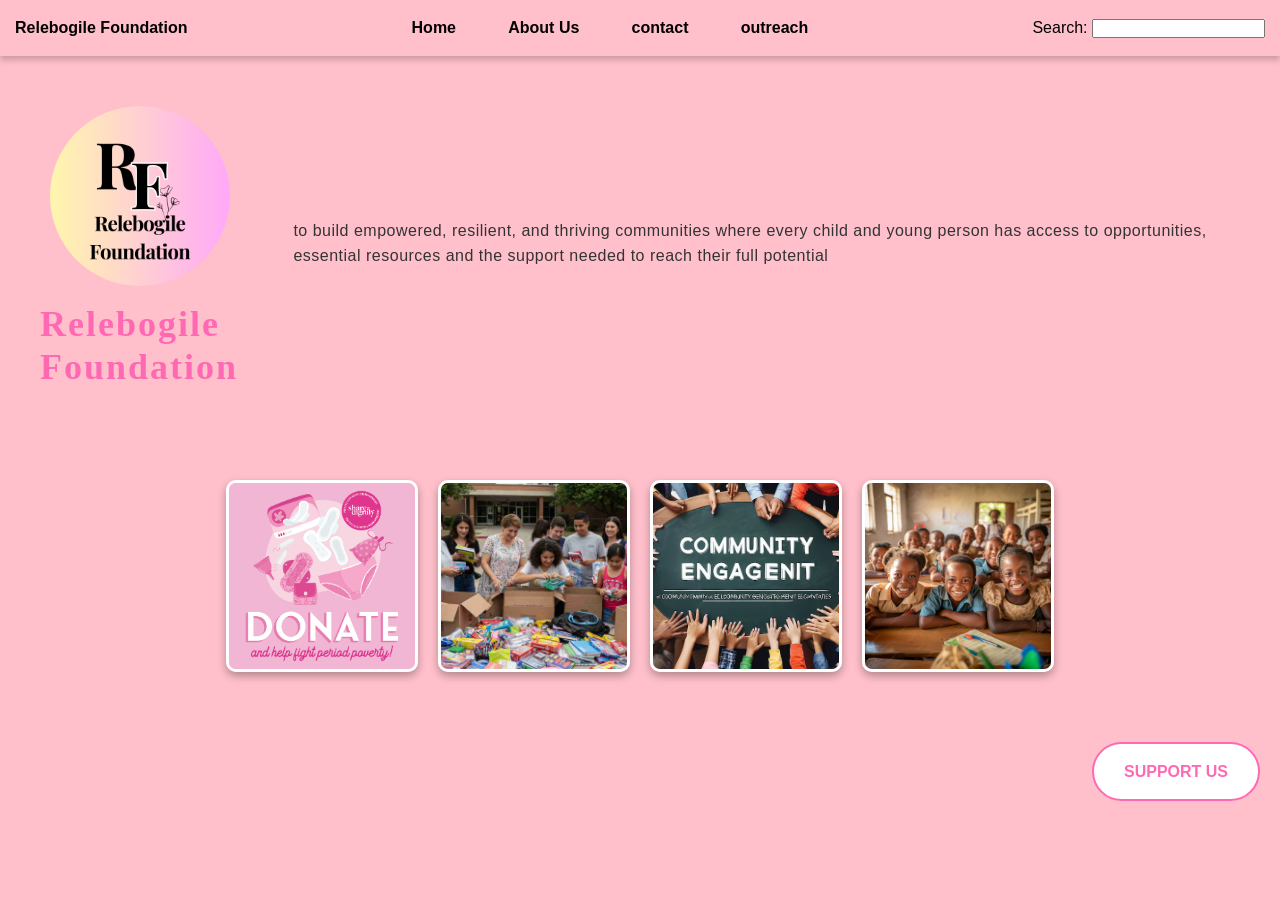
<file: index.html>
<!DOCTYPE html>
<html lang="en">
<head>
    <meta charset="UTF-8">
    <meta name="viewport" content="width=device-width, initial-scale=1.0">
    <title>Relebogile Foundation</title>
    <link rel="stylesheet" href="style.css">
</head>
<body>
    <!--header tabs(navigation)-->
     <header class="header" >
       <span><strong><font face="Arial">Relebogile Foundation</font></strong></span> 
     <nav style="display:inline;">
    
&nbsp;&nbsp;<a href="index.html">Home</a>&nbsp;&nbsp;
&nbsp;&nbsp;<a href="about.html">About Us</a>&nbsp;&nbsp;
&nbsp;&nbsp;<a href="contact.html">contact</a>&nbsp;&nbsp;
&nbsp;&nbsp;<a href="project.html">outreach</a>&nbsp;&nbsp;

</nav>
<form role="search" style="display:inline;">
    <label for="search">Search:</label>
    <input type="search" id="search" name="search">
</form>
</header>

<!--mission statement& logo-->
<section class="hero">
    <div class="logo">
<img src="images/NGO logo.png" alt="Relebogile foundation logo">
 <h1>Relebogile Foundation</h1>
 </div>
 <div class=""mission>
    <p>
<br>to build empowered, resilient, and thriving communities
 where every child and young person has access to
 opportunities, essential resources and the support needed to
 reach their full potential 
 </p> 
</div>
</section>



<!--4 pictures on the bottom-->
<section class="gallery">
<img src="images/picture4.jpg" alt="Donate pads">
<img src="images/picture1.jpg"  alt="Donate box">
<img src="images/picture2.avif" alt="community engagement">
<img src="images/picture3.avif"  alt="children in a class">
</section>
<!--support button-->
<div class="support-btn">
<a href=support.html>SUPPORT US</a>
</div>

   
</table>
</body>
</html>
</file>
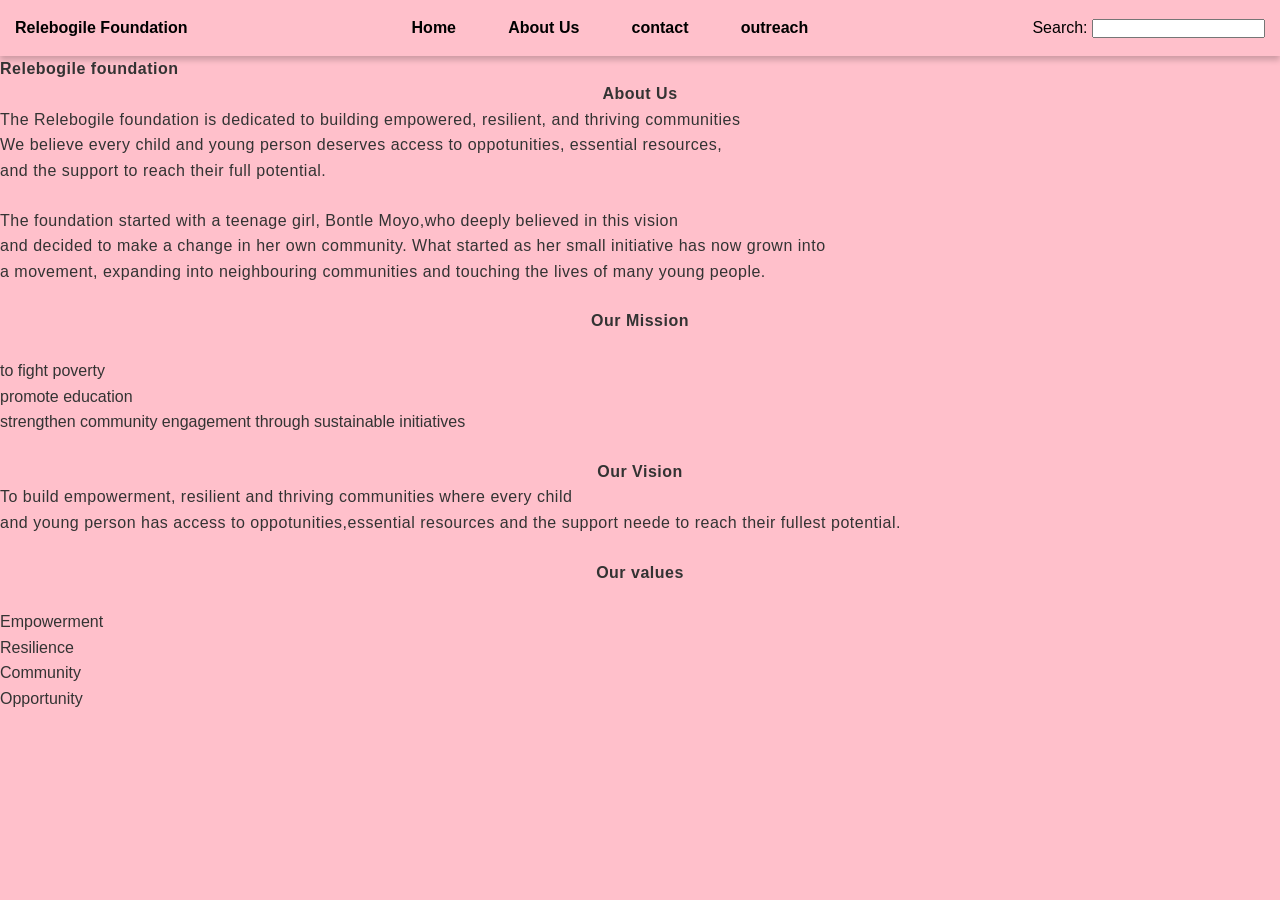
<file: about.html>
<!DOCTYPE html>
<html lang="en">
<head>
    <meta charset="UTF-8">
    <meta name="viewport" content="width=device-width, initial-scale=1.0">
    <title>About Us</title>
     <link rel="stylesheet" href="style.css">
</head>
<body>
    <!--header tabs(navigation)-->
     <header class="header" >
       <span><strong>Relebogile Foundation</strong></span> 
     <nav style="display:inline;">
    
&nbsp;&nbsp;<a href="index.html">Home</a>&nbsp;&nbsp;
&nbsp;&nbsp;<a href="about.html">About Us</a>&nbsp;&nbsp;
&nbsp;&nbsp;<a href="contact.html">contact</a>&nbsp;&nbsp;
&nbsp;&nbsp;<a href="project.html">outreach</a>&nbsp;&nbsp;

</nav>
<form role="search" style="display:inline;">
    <label for="search">Search:</label>
    <input type="search" id="search" name="search">
</form>
</header>

<h3><align="center">Relebogile foundation</align></h3>

<h2><center>About Us</center></h2>

<!--back story-->
<p>The Relebogile foundation is dedicated to building empowered, resilient, and thriving communities<br>
We believe every child and young person deserves access to oppotunities, essential resources,<br>
and the support to reach their full potential.
</p>
<!--back story-->
<p>
    The foundation started with a teenage girl, Bontle Moyo,who deeply believed in this vision<br>
    and decided to make a change in her own community. What started as her small initiative has now grown into<br>
    a movement, expanding into neighbouring communities and touching the lives of many young people.
</p>
    <h2><center>Our Mission</center></h2>
<p>
    <ul>
        <li>to fight poverty</li>
        <li>promote education</li>
        <li>strengthen community engagement through sustainable initiatives</li>
    </ul>
</p>
    <h2><center>Our Vision</center></h2>
<p>
To build empowerment, resilient and thriving communities where every child <br>
and young person has access to oppotunities,essential resources and the support neede to reach their fullest potential.
</p>
<h2><center>Our values</center></h2>
<p>
    <ul>
        <li>Empowerment</li>
        <li>Resilience</li>
        <li>Community</li>
        <li>Opportunity</li>
    </ul>
</p>

</body>
</html>
</file>
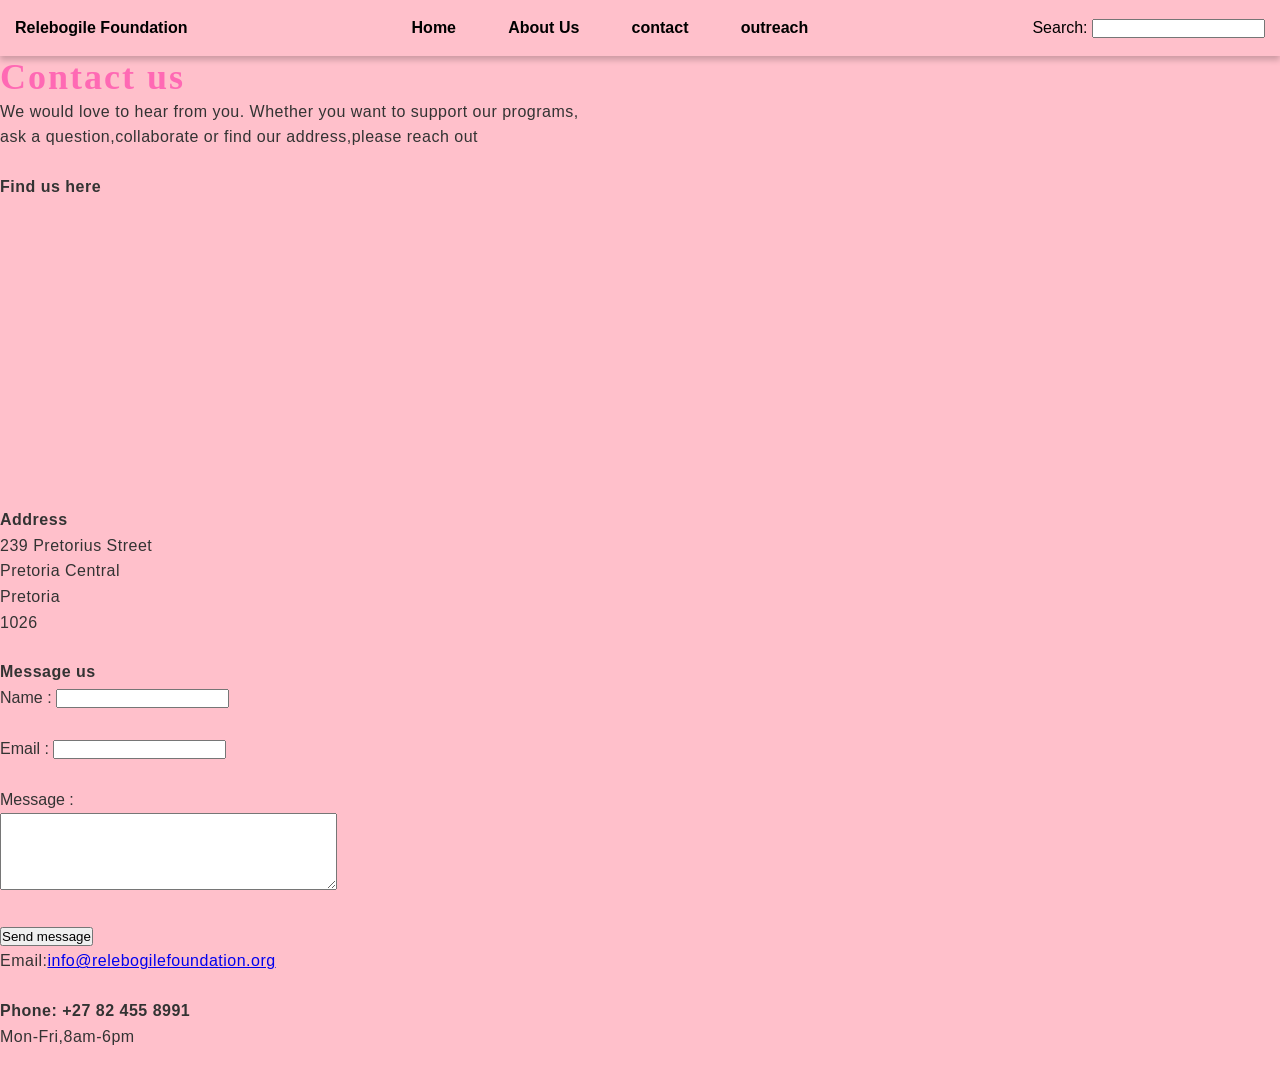
<file: contact.html>
<!DOCTYPE html>
<html lang="en">
<head>
    <meta charset="UTF-8">
    <meta name="viewport" content="width=device-width, initial-scale=1.0">
    <title>Contact</title>
     <link rel="stylesheet" href="style.css">
</head>
<body>
   <!--header tabs(navigation)-->
     <header class="header" >
       <span><strong>Relebogile Foundation</strong></span> 
     <nav style="display:inline;">
    
&nbsp;&nbsp;<a href="index.html">Home</a>&nbsp;&nbsp;
&nbsp;&nbsp;<a href="about.html">About Us</a>&nbsp;&nbsp;
&nbsp;&nbsp;<a href="contact.html">contact</a>&nbsp;&nbsp;
&nbsp;&nbsp;<a href="project.html">outreach</a>&nbsp;&nbsp;

</nav>
<form role="search" style="display:inline;">
    <label for="search">Search:</label>
    <input type="search" id="search" name="search">
</form>
</header> 
<h1>Contact us</h1>
<p>We would love to hear from you. Whether you want to support our programs,<br>
ask a question,collaborate or find our address,please reach out</p>

<!--address box--> 
<h2>Find us here</h2>
<iframe src="https://www.google.com/maps/embed?pb=!1m18!1m12!1m3!1d3593.6845065636994!2d28.190188199999994!3d-25.747944899999993!2m3!1f0!2f0!3f0!3m2!1i1024!2i768!4f13.1!3m3!1m2!1s0x1e9561eb88fde125%3A0xa6b2b426ca41034!2sRosebank%20College%20Pretoria%20Campus!5e0!3m2!1sen!2sza!4v1786664821761!5m2!1sen!2sza" width="500" height="300" style="border:0;" allowfullscreen="" loading="lazy" referrerpolicy="strict-origin-when-cross-origin"></iframe>

<h3>Address</h3>
<p>239 Pretorius Street<br>
Pretoria Central<br>
Pretoria<br>
1026</p>

<!--message box-->
<h2>Message us</h2>
<form>
    <label for="name">Name : </label>
    <input type="text" id="name" name="name"><br><br>

    <label for="email">Email : </label>
    <input type="email" id="email" name="email"><br><br>

    <label for="message">Message : </label><br>
    <textarea id="message" name="message" rows="5" cols="40"></textarea><br><br>
<button type="submit">Send message</button>
</form>
<!--contact info-->
<p>Email:<a href="mailto:info@relebogilefoundation.org">info@relebogilefoundation.org</a></p>
<p><b>Phone: +27 82 455 8991</b><br>
Mon-Fri,8am-6pm</p>
</body>
</html>
</file>
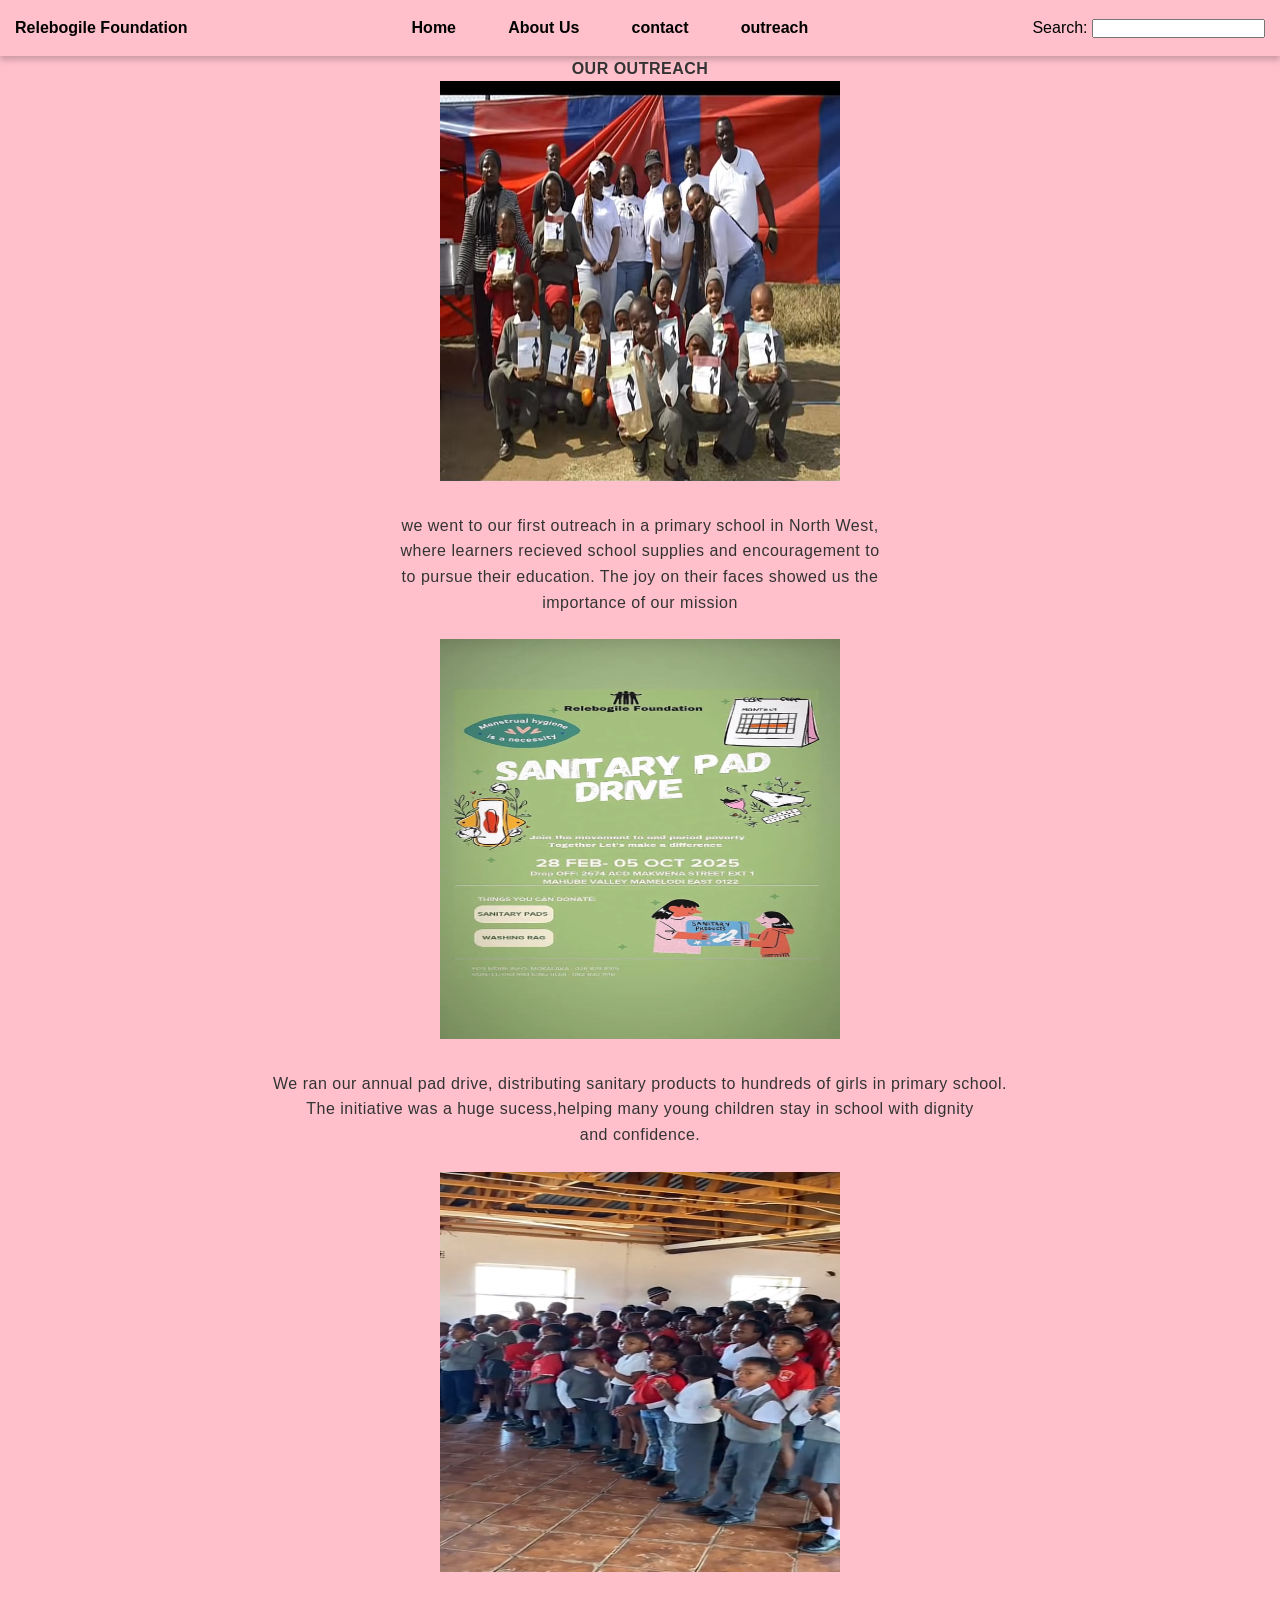
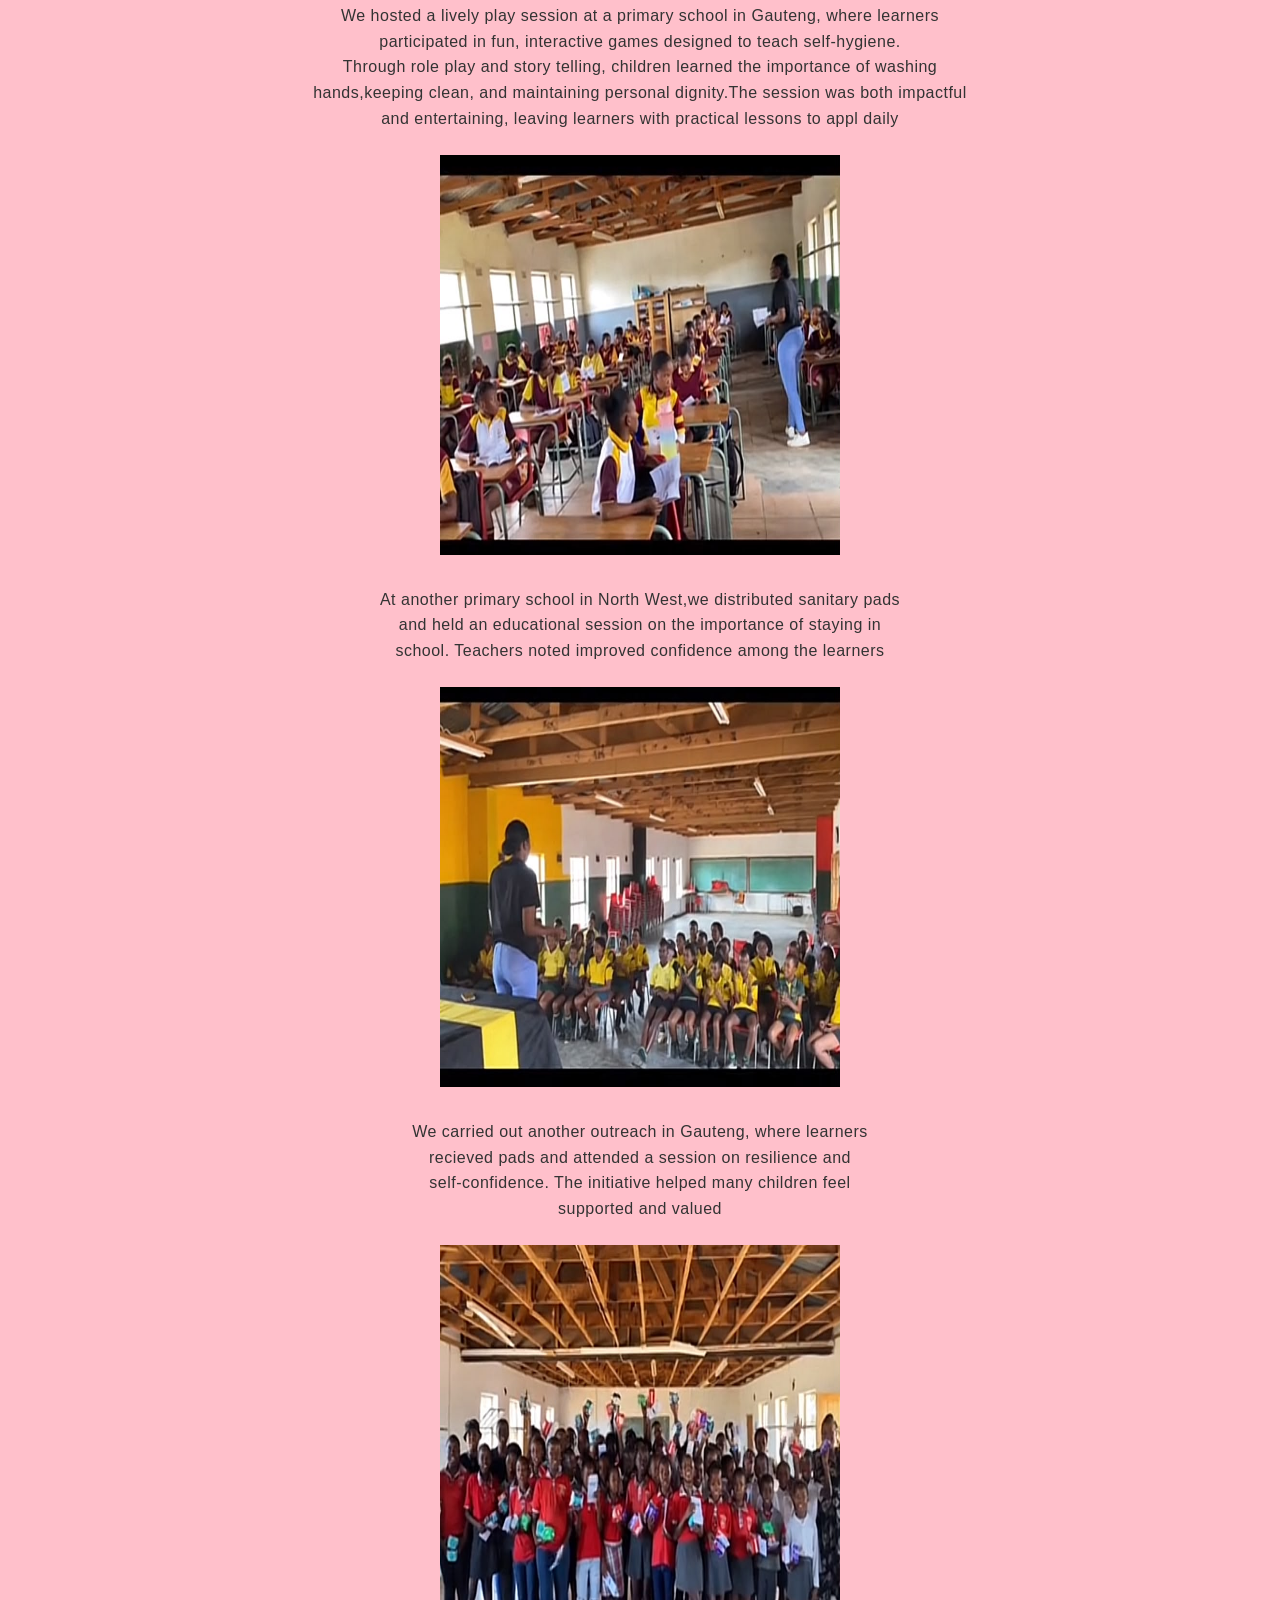
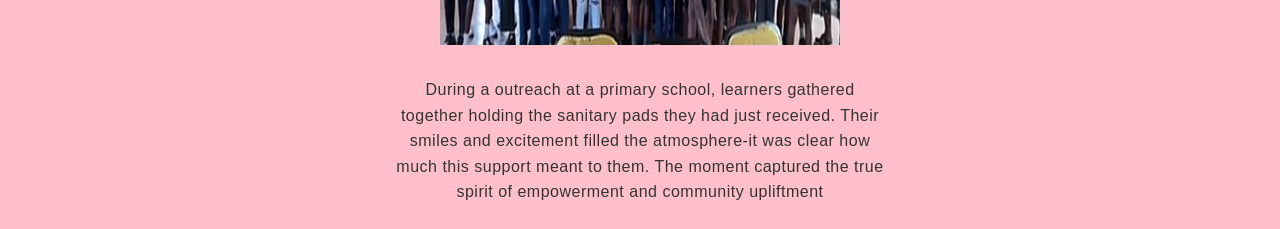
<file: project.html>
<!DOCTYPE html>
<html lang="en">
<head>
    <meta charset="UTF-8">
    <meta name="viewport" content="width=device-width, initial-scale=1.0">
    <title>Outreach</title>
     <link rel="stylesheet" href="style.css">
</head>
<body>
    <center>
      <!--header tabs(navigation)-->
     <header class="header" >
       <span><strong>Relebogile Foundation</strong></span> 
     <nav style="display:inline;">
    
&nbsp;&nbsp;<a href="index.html">Home</a>&nbsp;&nbsp;
&nbsp;&nbsp;<a href="about.html">About Us</a>&nbsp;&nbsp;
&nbsp;&nbsp;<a href="contact.html">contact</a>&nbsp;&nbsp;
&nbsp;&nbsp;<a href="project.html">outreach</a>&nbsp;&nbsp;

</nav>
<form role="search" style="display:inline;">
    <label for="search">Search:</label>
    <input type="search" id="search" name="search">
</form>
</header>
<!--outreach-->
<h3>OUR OUTREACH</h3>
<p><img src="images/outreach1.jpg" width="400" height="400" alt="outreach1"></p>
<p>we went to our first outreach in a primary school in North West,<br>
where learners recieved school supplies and encouragement to<br>
to pursue their education. The joy on their faces showed us the<br>
importance of our mission</p>
<p><img src="images/outreach2.jpg" width="400" height="400" alt="outreach2"> </p>

<p>We ran our annual pad drive, distributing sanitary products to hundreds of girls in primary school.<br>
The initiative was a huge sucess,helping many young children stay in school with dignity<br>
and confidence.</p>
<p><img src="images/outreach3.jpg" width="400" height="400" alt="outreach3"></p>
<p>We hosted a lively play session at a primary school in Gauteng, where learners<br>
participated in fun, interactive games designed to teach self-hygiene.<br>
Through role play and story telling, children learned the importance of washing<br>
hands,keeping clean, and maintaining personal dignity.The session was both impactful <br>
and entertaining, leaving learners with practical lessons to appl daily</p>
<p><img src="images/outreach4.jpg" width="400" height="400" alt="outreach4"></p>
<p>At another primary school in North West,we distributed sanitary pads<br>
and held an educational session on the importance of staying in<br>
school. Teachers noted improved confidence among the learners</p>
<p><img src="images/outreach5.jpg" width="400" height="400" alt="outreach5"></p>
<p>We carried out another outreach in Gauteng, where learners<br>
recieved pads and attended a session on resilience and<br>
self-confidence. The initiative helped many children feel<br>
supported and valued</p>
<p><img src="images/outreach6.jpg" width="400" height="400" alt="outreach6"></p>
<p>During a outreach at a primary school, learners gathered<br>
together holding the sanitary pads they had just received. Their<br>
smiles and excitement filled the atmosphere-it was clear how<br>
much this support meant to them. The moment captured the true<br>
spirit of empowerment and community upliftment</p>
</center>
</body>

</html>
</file>
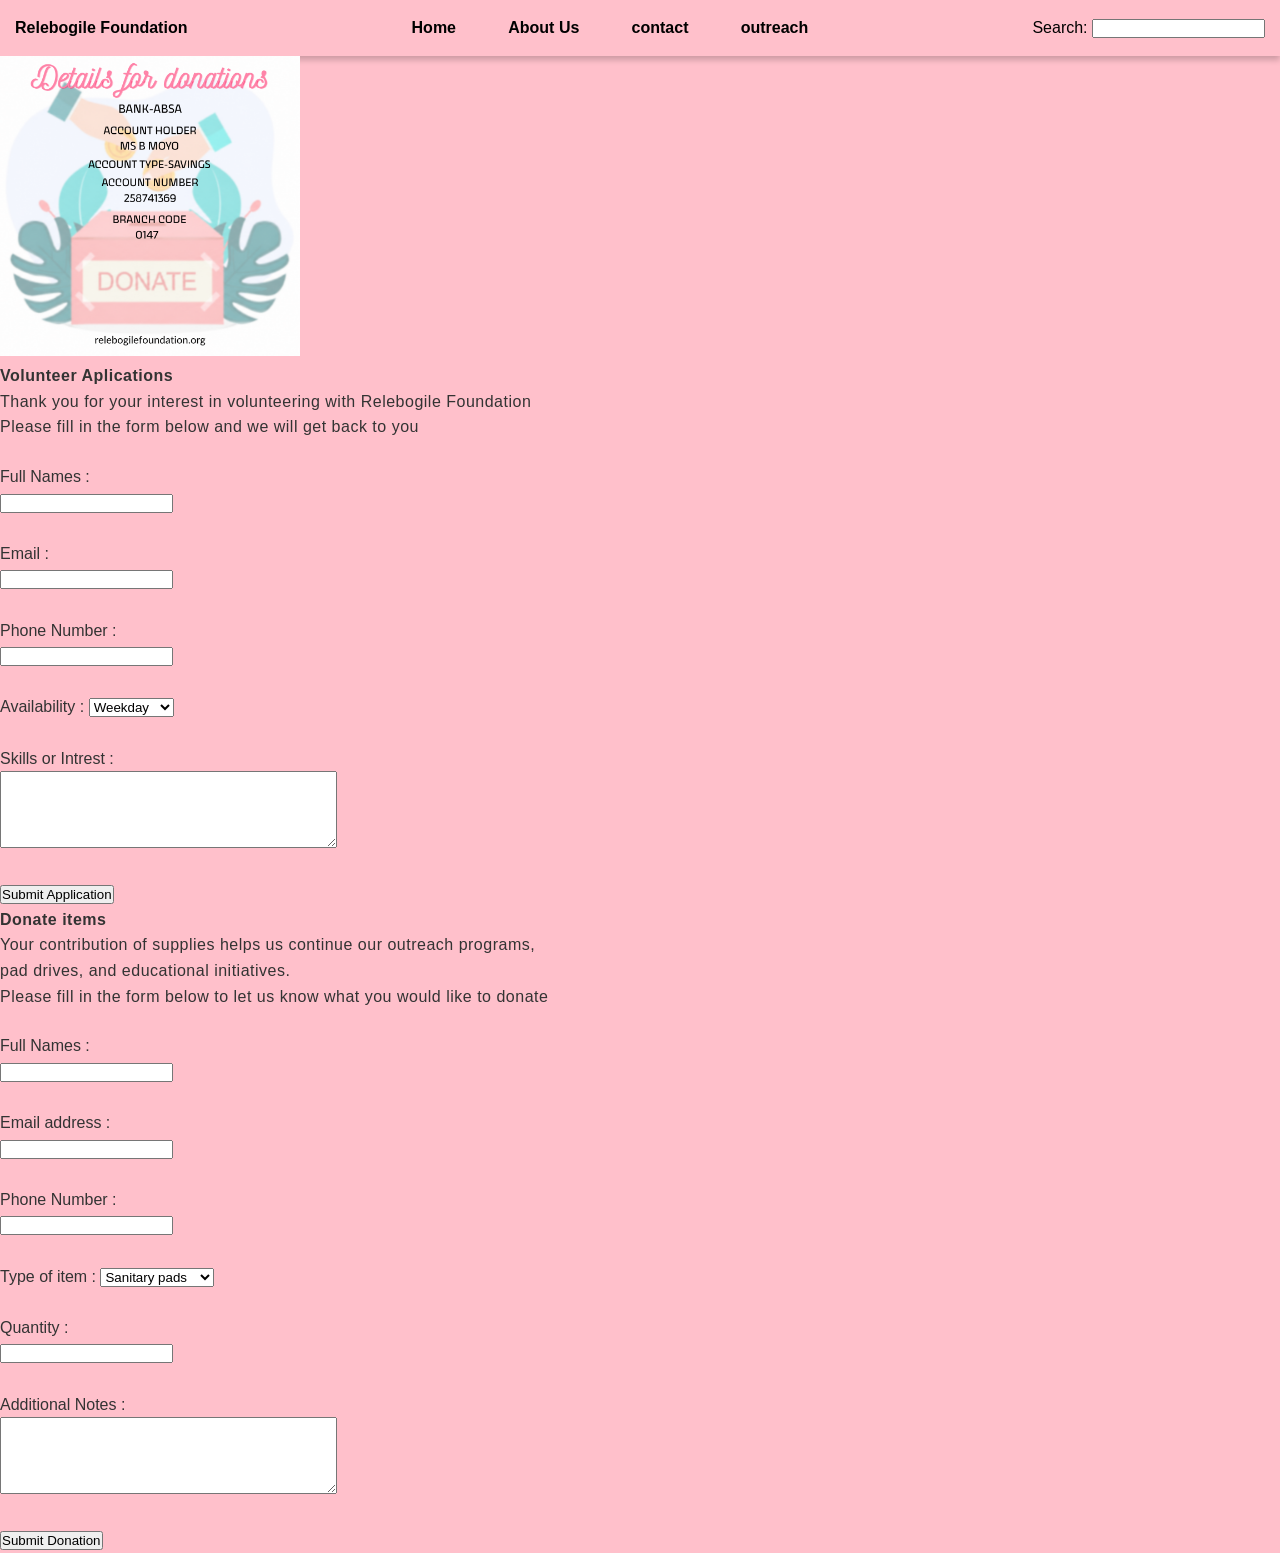
<file: support.html>
<!DOCTYPE html>
<html lang="en">
<head>
    <meta charset="UTF-8">
    <meta name="viewport" content="width=device-width, initial-scale=1.0">
    <title>Support us</title>
     <link rel="stylesheet" href="style.css">
</head>
<body>
    <!--header tabs(navigation)-->
     <header class="header" >
       <span><strong>Relebogile Foundation</strong></span> 
     <nav style="display:inline;">
    
&nbsp;&nbsp;<a href="index.html">Home</a>&nbsp;&nbsp;
&nbsp;&nbsp;<a href="about.html">About Us</a>&nbsp;&nbsp;
&nbsp;&nbsp;<a href="contact.html">contact</a>&nbsp;&nbsp;
&nbsp;&nbsp;<a href="project.html">outreach</a>&nbsp;&nbsp;

</nav>
<form role="search" style="display:inline;">
    <label for="search">Search:</label>
    <input type="search" id="search" name="search">
</form>
</header>
<!--donation details-->
<img src="images/donation.png" width="300" height="300" alt="donation details">
<!--volunteer-->
<h2>Volunteer Aplications</h2>
<p>Thank you for your interest in volunteering with Relebogile Foundation<br>
Please fill in the form below and we will get back to you</p>
<form>
    <label for="fullname">Full Names : </label><br>
    <input type="text" id="fullname" name="fullname" required><br><br>

    <label for="email">Email : </label><br>
    <input type="email" id="email" name="email" required><br><br>

    <label for="phone">Phone Number : </label><br>
    <input type="tel" id="phone" name="phone" ><br><br>

    <label for="availability">Availability : </label>
    <select id="availability" name="availability">
        <option value="weekdays">Weekday</option>
        <option value="weekends">Weekends</option>
        <option value="both">Both</option>
    </select><br><br>
    
    
    <label for="skill">Skills or Intrest : </label><br>
    <textarea id="skill" name="skill" rows="5" cols="40"></textarea><br><br>

    <button type="submit">Submit Application</button>
    </form>
    <!--non cash donations-->
    <h2>Donate items</h2>
    <p>Your contribution of supplies helps us continue our outreach programs,<br>
    pad drives, and educational initiatives.<br>
    Please fill in the form below to let us know what you would like to donate</p>
    <form>
    <label for="fullname">Full Names : </label><br>
    <input type="text" id="fullname" name="fullname" required><br><br>

    <label for="email">Email address : </label><br>
    <input type="email" id="email" name="email" required><br><br>

    <label for="phone">Phone Number : </label><br>
    <input type="tel" id="phone" name="phone" ><br><br>

    <label for="item">Type of item : </label>
    <select id="item" name="item" required>
        <option value="pads">Sanitary pads</option>
        <option value="books">Books</option>
        <option value="uniforms">School Uniform</option>
        <option value="food">Food Parcels</option>
        <option value="others">Other Supplies</option>
    </select><br><br>
    
    <label for="quantity">Quantity : </label><br>
    <input type="number" id="quantity" name="quantity" ><br><br>
    
    <label for="message">Additional Notes : </label><br>
    <textarea id="message" name="message" rows="5" cols="40"></textarea><br><br>

    <button type="submit">Submit Donation</button>
    </form>



</body>
</html>
</file>
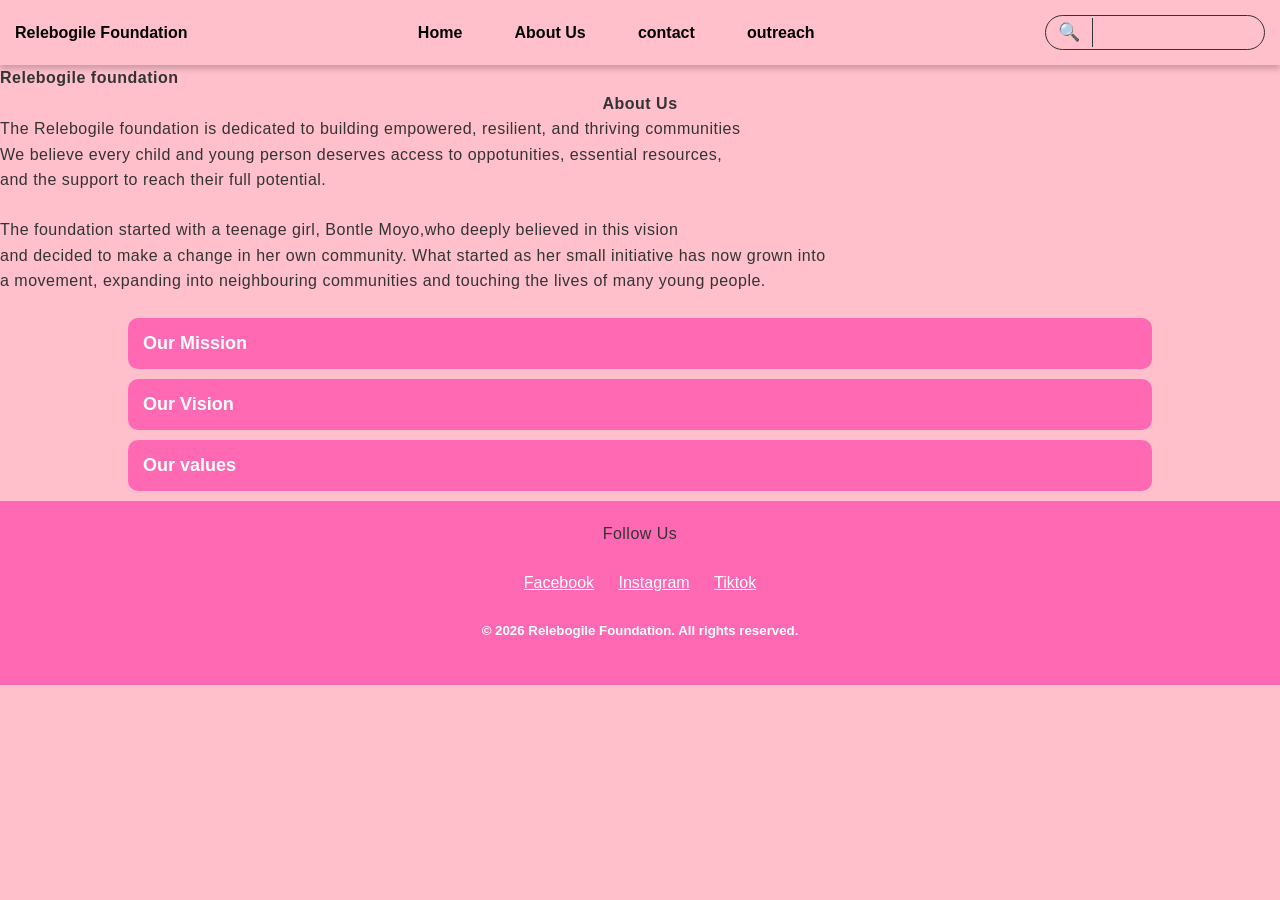
<file: part3-St10526886/about.html>
<!DOCTYPE html>
<html lang="en">
<head>
    <meta charset="UTF-8">
    <meta name="viewport" content="width=device-width, initial-scale=1.0">
     <meta name="description" content="Learn about Relebogile foundation's mission, vision and values.">
    <title>About Us| Relebogile foundation</title>
     <link rel="stylesheet" href="style.css">
</head>
<body>
    <!--header tabs(navigation)-->
     <header class="header" >
       <span><strong>Relebogile Foundation</strong></span> 
     <nav style="display:inline;">
    
&nbsp;&nbsp;<a href="index.html">Home</a>&nbsp;&nbsp;
&nbsp;&nbsp;<a href="about.html">About Us</a>&nbsp;&nbsp;
&nbsp;&nbsp;<a href="contact.html">contact</a>&nbsp;&nbsp;
&nbsp;&nbsp;<a href="project.html">outreach</a>&nbsp;&nbsp;

</nav>
<form role="search" class="search-form">
    <label for="search">🔍</label>
    <input type="search" id="search" name="search">
</form>
</header>

<h2><align="center">Relebogile foundation</align></h2>

<h2><center>About Us</center></h2>

<!--back story-->
<p>The Relebogile foundation is dedicated to building empowered, resilient, and thriving communities<br>
We believe every child and young person deserves access to oppotunities, essential resources,<br>
and the support to reach their full potential.
</p>
<!--back story-->
<p>
    The foundation started with a teenage girl, Bontle Moyo,who deeply believed in this vision<br>
    and decided to make a change in her own community. What started as her small initiative has now grown into<br>
    a movement, expanding into neighbouring communities and touching the lives of many young people.
</p>
    <button class="accordion">Our Mission</button>
<div class="panel">
    <ul>
        <li>to fight poverty </li>
        <li>promote education </li>
        <li>strengthen community engagement through sustainable initiatives </li>
    </ul>
</div>
    <button class="accordion">Our Vision</button>
<div class="panel">
    <p>
To build empowerment, resilient and thriving communities where every child <br>
and young person has access to opportunities,essential resources and the support needed to reach their fullest potential.
</p>
</div>
<button class="accordion">Our values</button>
<div class="panel">

    <ul>
        <li>Empowerment </li>
        <li>Resilience </li>
        <li>Community </li>
        <li>Opportunity </li>
    </ul>

</div>
<script src="script.js"></script>

<footer>
    <p>Follow Us</p>
    <a href="#">Facebook</a>
    <a href="https://www.instagram.com/relebogile.foundation?vrfl=eWgwcG0zdnAwcnMy" target="_blank">Instagram</a>
    <a href="https://www.tiktok.com/@rele.foundation?_r=1&_t=ZS-9B3aBrFrjSY" target="_blank">Tiktok</a>
<p><h5>&copy; 2026 Relebogile Foundation. All rights reserved.</h5></p>
</footer>
</body>
</html>
</file>
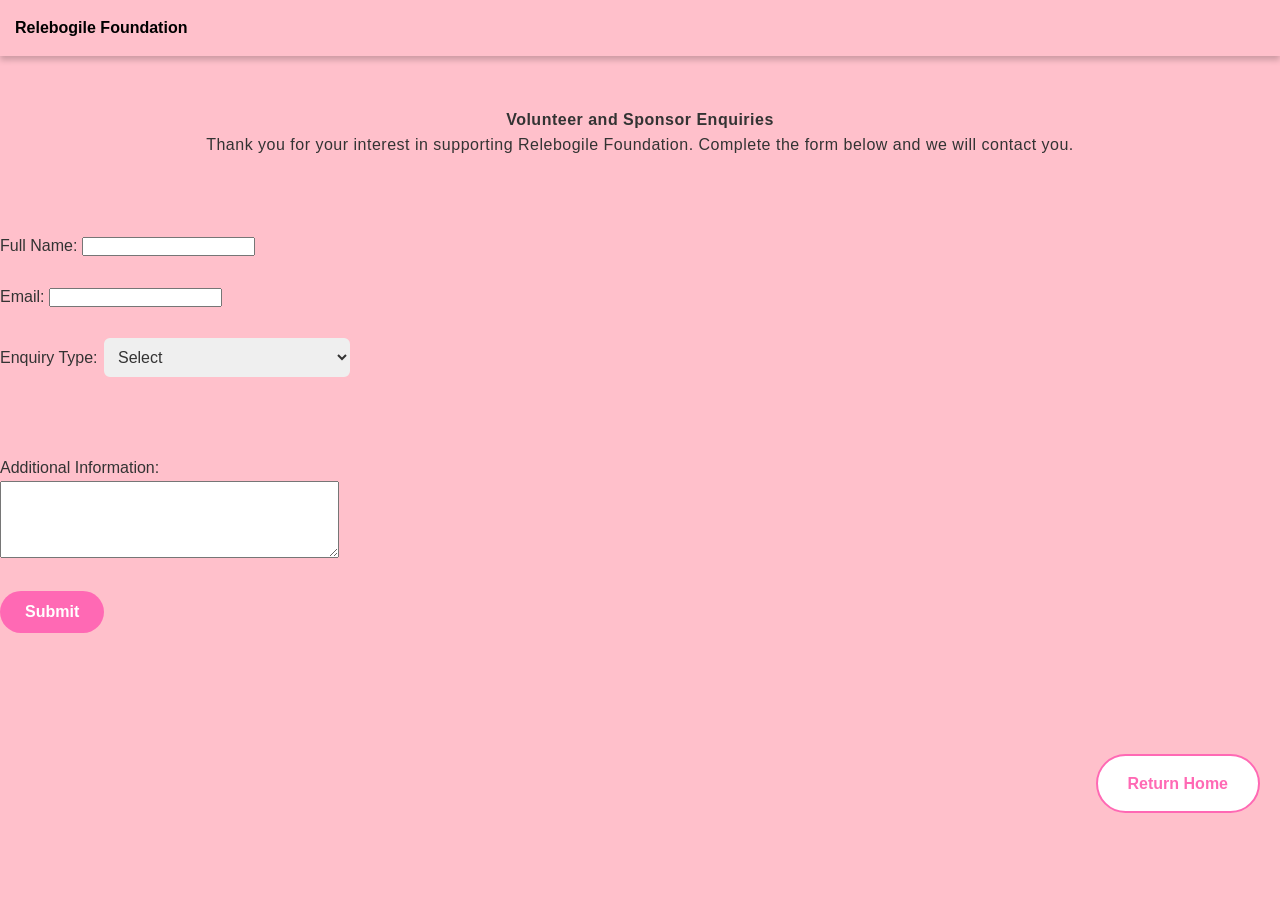
<file: part3-St10526886/enquiry.html>
<!DOCTYPE html>
<html lang="en">
<head>
    <meta charset="UTF-8">
    <meta name="viewport" content="width=device-width, initial-scale=1.0">
    <title>Enquiry| Relebogile Foundation</title>
    <link rel="stylesheet" href="style.css">
</head>
<body>
      <header class="header" >
       <span><strong>Relebogile Foundation</strong></span> 
     <nav style="display:inline;">
        </nav>
      </header>
    <br><br>
    <h2 style="text-align:center";>Volunteer and Sponsor Enquiries</h2>
    <p style="text-align:center">
        Thank you for your interest in supporting
        Relebogile Foundation.
        Complete the form below and we will contact you.
    </p>
    <br><br>
    <form id="enquiryForm">
        <label for="fullname">Full Name: </label>
    <input type="text" id="fullname" required> <br><br>
      <label for="email">Email: </label>
    <input type="email" id="email" required> <br><br>
     
    <label for="interest">Enquiry Type: </label>
        <select id="interest">
            <option value="">Select</option>
             <option value="volunteer">Volunteer</option>
              <option value="sponsor">Sponsor</option>
        </select><br><br>
<span id="interestError"></span>
<br><br>
<label for="message"> Additional Information: </label><br>
  <textarea id="message" name="message" rows="5" cols="40"></textarea><br><br>

<button type="submit">Submit</button>
    </form>
    <br>
    
    <p id="response"></p><br><br>
<div class="support-btn">
    <a href="index.html"> Return Home</a>
</div><br><br>
<script src="script.js"></script>
</body>
</html>
</file>
<file: style.css>
*{
    margin: 0;
    padding: 0;
    box-sizing: border-box;
}
body{
    font-family: Arial, Helvetica, sans-serif;
    background:#ffc0cb;
    color: #333;
    line-height: 1.6;
}
/*Navigation bar*/
header {
    background-color:#ffc0cb;
    padding: 15px;
    display: flex;
    justify-content: space-between;
    align-items: center;
    color: black;
}

header nav a {
    color: black;
    text-decoration: none;
    margin: 0 15px;
    font-weight: bold;
}
header nav a:hover{
    text-decoration: underline;
}
.hero {
    display: flex;
    justify-content: space-between;
    align-items: center;
    padding: 30px;
}
.logo img{
    width: 200px;
    height: auto;
    border-radius: 50%;
    
    padding: 10px;
}
.mission{
    max-width: 600px;
    font-size: 18px;
    color: #333;
}
.gallery {
    display: flex;
    justify-content: center;
    gap:20px;
    padding:20px;
}
.gallery img{
    width:180px;
    height:180px;
    border-radius:10px;
    object-fit: cover;
}
.support-btn a{
    display: inline-block;
    background-color: white;
    color: #ff69b4;
    padding: 15px 30px;
    border-radius: 50px;/*oval shape*/
    font-weight:bold;
    text-decoration:none;
    transition:0.3s;
}
.support-btn a:hover{
    background-color: #ff69b4;
    color:white;
}
h1{
    font-family: 'Georgia',serif;
    font-size:36px;
    font-weight: bold;
    letter-spacing: 2px;
    line-height: 1.2;
    color: #ff69b4;
}
h2,h3{
    font-family: 'Arial',sans-serif;
    font-size: 16px;
    line-height: 1.6;
    letter-spacing: 0.5px;
    color: #333;
}
p{
    font-family: 'Verdana',sans-serif;
    font-size: 16px;
    line-height: 1.6;
    letter-spacing: 0.5px;
    color: #333;
}
.hero{
    display: flex;
    flex-direction: row;
    justify-content: center;
    padding: 40px;
}
.gallery{
    display: flex;
    flex-direction: row;
    justify-content: center;
    gap: 20px;
    margin: 30px 0;
}
.support-btn{
    display: flex;
    justify-content: flex-end;
    padding: 20px;
}
header{
    background-color: #ffc0cb;
    box-shadow: 0 4px 6px rgba(0,0,0,0.2);
 }
 .gallery img {
    border: 3px solid #fff;
    box-shadow: 0 4px 8px rgba(0,0,0,0.3);
    transition: transform 0.3s;
 }
 .gallery img:hover{
    transform: scale(1.05);
 }
 .support-btn a{
    border: 2px solid#ff69b4;
 }
 @media(max-width: 768px){
    .hero{
        flex-direction: column;
        text-align: center;
    }
    .gallery{
        flex-direction: column;
        align-items: center;
    }
    .support-btn{
        justify-content:center;
    }
 }
 @media(max-width: 480px){
    body{
        font-size: 14px;
    }
    h1{
        font-size: 28px;
    }
    .gallery img{
        width:100%;
        max-width:300px;
    }
 }
body{
    font-size: 1rem;
}
 p{
    margin-bottom:1.5em;
 }
 .gallery img{
    width: 12em;
    height: 12em;
 }
</file>
<file: part3-St10526886/style.css>
*{
    margin: 0;
    padding: 0;
    box-sizing: border-box;
}
body{
    font-family: Arial, Helvetica, sans-serif;
    background:#ffc0cb;
    color: #333;
    line-height: 1.6;
}
/*Navigation bar*/
header {
    background-color:#ffc0cb;
    padding: 15px;
    display: flex;
    justify-content: space-between;
    align-items: center;
    color: black;
}

header nav a {
    color: black;
    text-decoration: none;
    margin: 0 15px;
    font-weight: bold;
}
header nav a:hover{
    text-decoration: underline;
}
.hero {
    display: flex;
    justify-content: space-between;
    align-items: center;
    padding: 30px;
}
.logo img{
    width: 200px;
    height: auto;
    border-radius: 50%;
    
    padding: 10px;
}
.mission{
    max-width: 600px;
    font-size: 18px;
    color: #333;
}
.gallery {
    display: flex;
    justify-content: center;
    gap:20px;
    padding:20px;
}
.gallery img{
    width:180px;
    height:180px;
    border-radius:10px;
    object-fit: cover;
}
.support-btn a{
    display: inline-block;
    background-color: white;
    color: #ff69b4;
    padding: 15px 30px;
    border-radius: 50px;/*oval shape*/
    font-weight:bold;
    text-decoration:none;
    transition:0.3s;
}
.support-btn a:hover{
    background-color: #ff69b4;
    color:white;
}
h1{
    font-family: 'Georgia',serif;
    font-size:36px;
    font-weight: bold;
    letter-spacing: 2px;
    line-height: 1.2;
    color: #ff69b4;
}
h2,h3{
    font-family: 'Arial',sans-serif;
    font-size: 16px;
    line-height: 1.6;
    letter-spacing: 0.5px;
    color: #333;
}
p{
    font-family: 'Verdana',sans-serif;
    font-size: 16px;
    line-height: 1.6;
    letter-spacing: 0.5px;
    color: #333;
}
.hero{
    display: flex;
    flex-direction: row;
    justify-content: center;
    padding: 40px;
}
.gallery{
    display: flex;
    flex-direction: row;
    justify-content: center;
    gap: 20px;
    margin: 30px 0;
}
.support-btn{
    display: flex;
    justify-content: flex-end;
    padding: 20px;
}
header{
    background-color: #ffc0cb;
    box-shadow: 0 4px 6px rgba(0,0,0,0.2);
 }
 .gallery img {
    border: 3px solid #fff;
    box-shadow: 0 4px 8px rgba(0,0,0,0.3);
    transition: transform 0.3s;
 }
 .gallery img:hover{
    transform: scale(1.05);
 }
 .support-btn a{
    border: 2px solid#ff69b4;
 }
 @media(max-width: 768px){
    .hero{
        flex-direction: column;
        text-align: center;
    }
    .gallery{
        flex-direction: column;
        align-items: center;
    }
    .support-btn{
        justify-content:center;
    }
 }
 @media(max-width: 480px){
    body{
        font-size: 14px;
    }
    h1{
        font-size: 28px;
    }
    .gallery img{
        width:100%;
        max-width:300px;
    }
 }
body{
    font-size: 1rem;
}
 p{
    margin-bottom:1.5em;
 }
 .gallery img{
    width: 12em;
    height: 12em;
 }
select{
    width: 250px;
    padding: 10px;
    border: 2px solid #ffc0cb;
    border-radius: 8px;
    color: #333;
    font-size: 16px;
    cursor: pointer;
}
select:focus{
    outline: none;
    border-color: #d63384;
    box-shadow: 0 0 8px rgba(255,105,180,0.4);
}
button[type="submit"]{
    background-color: #ff69b4;
    color : white;
    border: none;
    padding: 12px 25px;
    border-radius:30px;
    font-size: 16px;
    font-weight: bold;
    cursor: pointer;
    transition: 0.3s ease;
}
button[type="submit"]:hover{
    background-color: white;
    color: #ff69b4;
    border: 2px solid #ff69b4;
    transform: scale(1.05);
}
button[type="submit"]:active{
    transform: scale(0.98);
}
.search-form{
    display:flex;
    align-items:center;
    border:1.5px solid #333;
    border-radius: 30px;
    overflow: hidden;
    background: transparent;
    width: 220px;
    height: 35px;
}
.search-form label{
    padding: 0 12px;
    border-right: 1px solid #333;
    font-size: 18px;
    cursor: pointer;
}
.search-form input[type="search"]{
    border: none;
    outline: none;
    background: transparent;
    padding: 8px 12px;
    width:100%;
    font-size:14px;
}
.search-form input[type="search"]::-webkit-search-cancel-button{
    display: none;
}
.accordion{
    background-color: #ff69b4;
    color: white;
    cursor: pointer;
    width: 80%;
    padding:15px;
    margin: 10px auto;
    display: block;
    border: none;
    border-radius: 10px;
    text-align: left;
    font-size:18px;
    font-weight: bold;
}
.accordion:hover{
    background-color:#ff69b4;
}
.panel{
    display:none;
    width:80%;
    margin:0 auto 15px auto;
    padding: 15px;
    background: white;
    border-radius: 10px;
    box-shadow: 0 3px 8px rgba(0,0,0,0.2);
}
#map{
    width:80%;
    height:400px;
    margin:20px auto;
    border-radius:10px;
    border: 2px solid #ff69b4;
}
#lightbox{
    position: fixed;
    top:0;
    left:0;
    width:100%;
    height:100%;
    background:rgba(0,0,0,0.8);
    display:none;
    justify-content:center;
    align-items:center;
    z-index:1000;
}
#lightbox.active{
    display:flex;
}
#lightbox img{
    max-width:90%;
    max-height:80%;
    border: 5px solid white;
    border-radius:10px;
    box-shadow:0 0 20px rgba(255,255,255,0.5);
}
.hero{
    
    opacity: 0;
    transform:translateY(30px);
    transition:all 1s ease;
}

.hero.show{
   opacity: 1;
    transform:translateY(0);
   
}
.project-card{
    width:80%;
    margin:15px auto;
    padding:15px;
    background:white;
    border-radius:10px;
    box-shadow: 0 3px 8px rgba(0,0,0,0.2);
    display: flex ;
}
.project-page{
    text-align:center;
}
footer{
    background: #ff69b4;
    color: white;
    padding:20px;
    text-align: center;
}
footer a{
    color:white;
    margin:0 10px;
}
#nameError,
#emailError{
    color: red;
    font-size:14px;
    display:block;
    margin-top:5px;
}
body{
    background: #ffc0cb;
}
</file>
